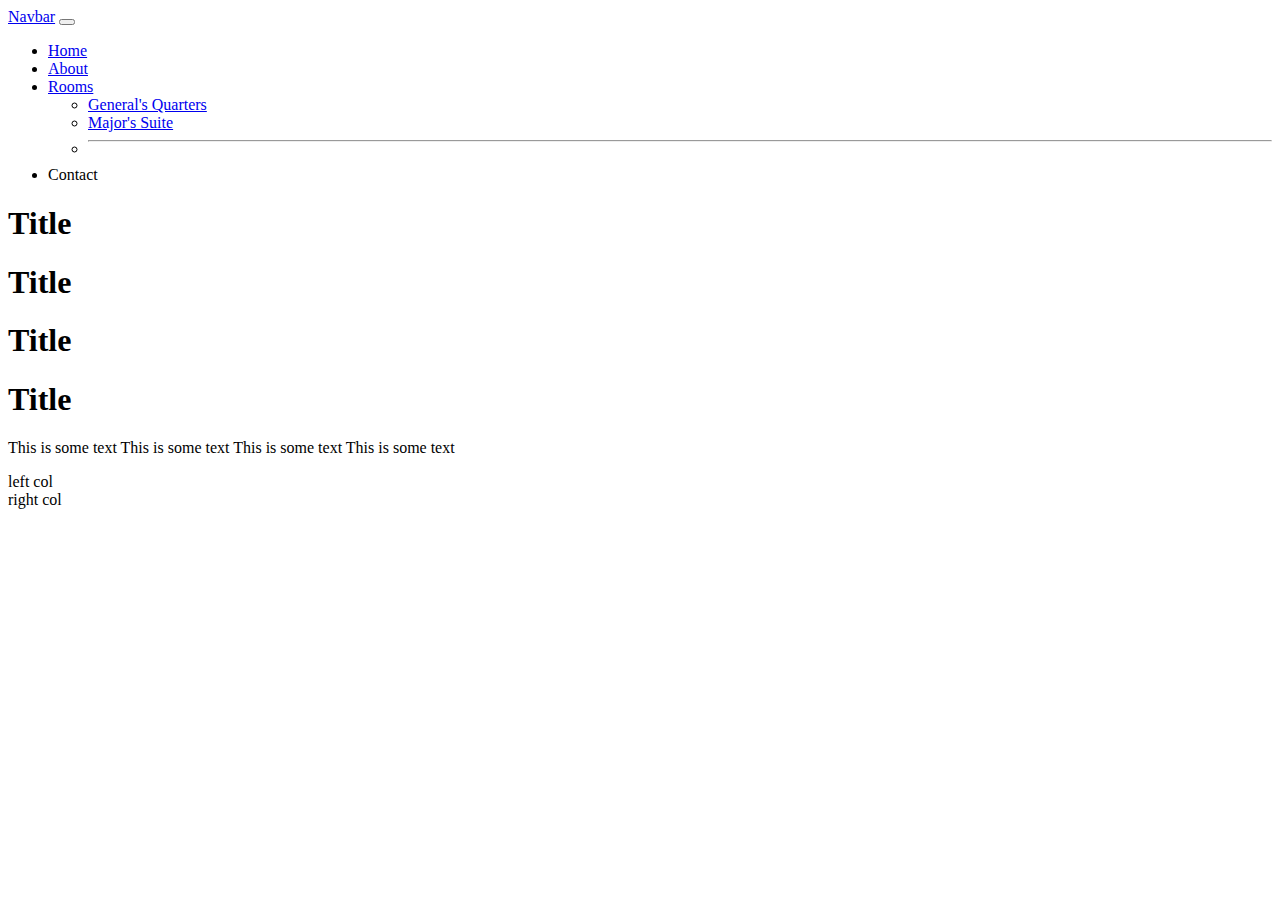
<file: index.html>
<!DOCTYPE html>
<html lang="en">
  <head>
    <meta charset="UTF-8" />
    <meta http-equiv="X-UA-Compatible" content="IE=edge" />
    <meta name="viewport" content="width=device-width, initial-scale=1.0" />

    <title>Document</title>
    <link
      href="https://cdn.jsdelivr.net/npm/bootstrap@5.2.1/dist/css/bootstrap.min.css"
      rel="stylesheet"
      integrity="sha384-iYQeCzEYFbKjA/T2uDLTpkwGzCiq6soy8tYaI1GyVh/UjpbCx/TYkiZhlZB6+fzT"
      crossorigin="anonymous"
    />
  </head>
  <body>
    <nav class="navbar navbar-dark navbar-expand-lg bg-dark">
      <div class="container-fluid">
        <a class="navbar-brand" href="#">Navbar</a>
        <button
          class="navbar-toggler"
          type="button"
          data-bs-toggle="collapse"
          data-bs-target="#navbarSupportedContent"
          aria-controls="navbarSupportedContent"
          aria-expanded="false"
          aria-label="Toggle navigation"
        >
          <span class="navbar-toggler-icon"></span>
        </button>
        <div class="collapse navbar-collapse" id="navbarSupportedContent">
          <ul class="navbar-nav me-auto mb-2 mb-lg-0">
            <li class="nav-item">
              <a class="nav-link active" aria-current="page" href="#">Home</a>
            </li>
            <li class="nav-item">
              <a class="nav-link" href="#">About</a>
            </li>
            <li class="nav-item dropdown">
              <a
                class="nav-link dropdown-toggle"
                href="#"
                role="button"
                data-bs-toggle="dropdown"
                aria-expanded="false"
              >
                Rooms
              </a>
              <ul class="dropdown-menu">
                <li><a class="dropdown-item" href="#">General's Quarters</a></li>
                <li><a class="dropdown-item" href="#">Major's Suite</a></li>
                <li><hr class="dropdown-divider" /></li>

              </ul>
            </li>
            <li class="nav-item">
              <a class="nav-link href="#">Contact</a>
            </li>
          </ul>

          </form>
        </div>
      </div>
    </nav>
    <div class="container">
      <div class="row">
        <div class="col">
          <h1>Title</h1>
        </div>
        <div class="col">
          <h1>Title</h1>
        </div>
        <div class="col">
          <h1>Title</h1>
        </div>
        <div class="col">
          <h1>Title</h1>
        </div>
      </div>
      <div class="row">
        <div class="col">
          <p>
            This is some text This is some text This is some text This is some
            text
          </p>
        </div>
      </div>
      <div class="row">
        <div class="col">left col</div>
        <div class="col">right col</div>
      </div>
    </div>
    <script
      src="https://cdn.jsdelivr.net/npm/bootstrap@5.2.1/dist/js/bootstrap.bundle.min.js"
      integrity="sha384-u1OknCvxWvY5kfmNBILK2hRnQC3Pr17a+RTT6rIHI7NnikvbZlHgTPOOmMi466C8"
      crossorigin="anonymous"
    ></script>
  </body>
</html>
</file>
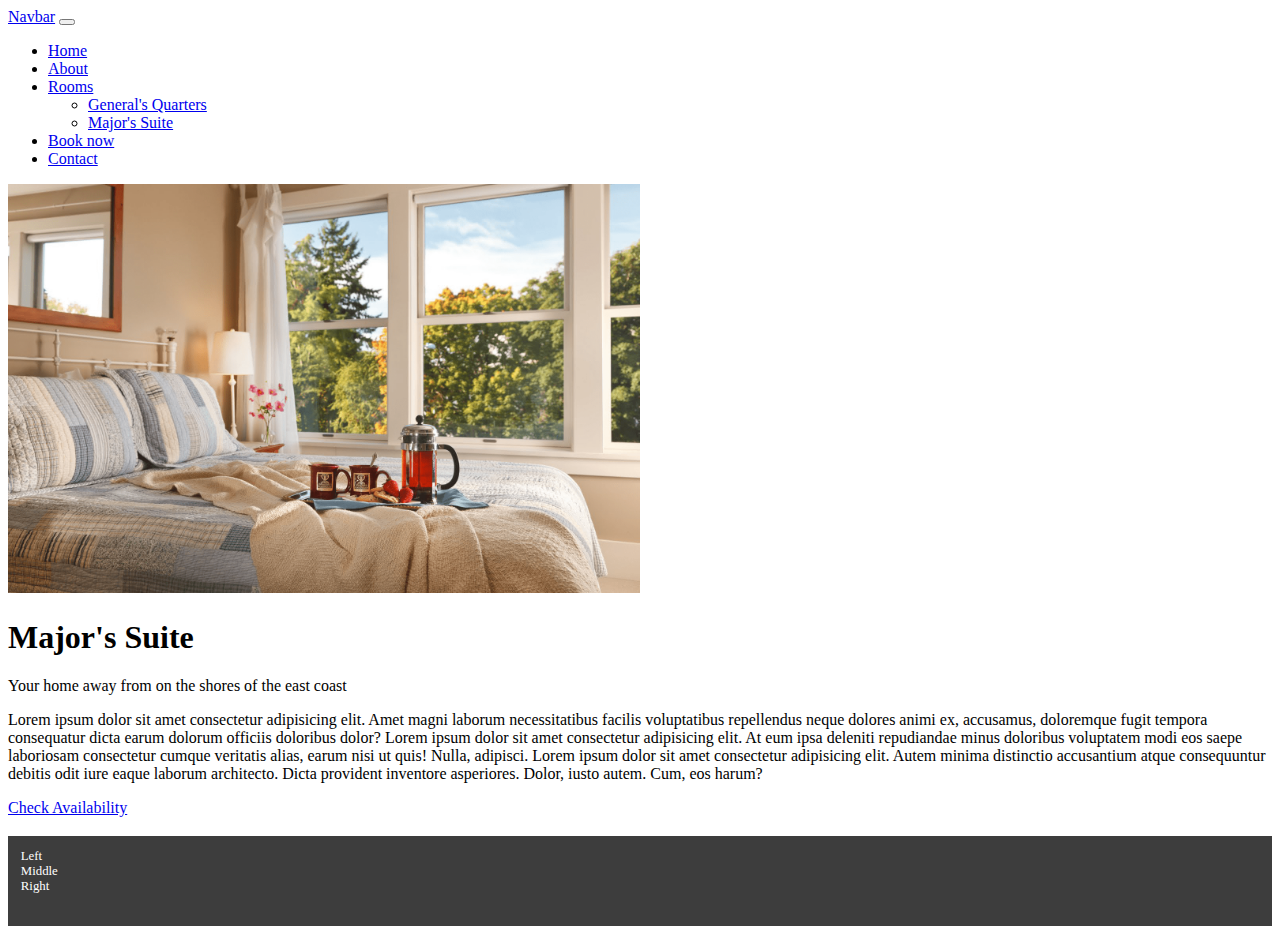
<file: majors.html>
<!DOCTYPE html>
<html lang="en">

<head>
    <meta charset="UTF-8" />
    <meta http-equiv="X-UA-Compatible" content="IE=edge" />
    <meta name="viewport" content="width=device-width, initial-scale=1.0" />

    <title>Document</title>
    <link href="https://cdn.jsdelivr.net/npm/bootstrap@5.2.1/dist/css/bootstrap.min.css" rel="stylesheet"
        integrity="sha384-iYQeCzEYFbKjA/T2uDLTpkwGzCiq6soy8tYaI1GyVh/UjpbCx/TYkiZhlZB6+fzT" crossorigin="anonymous" />
    <style>
        .my-footer {
            padding: 1em;
            height: 5em;
            background-color: #3d3d3d;
            margin-top: 1.5em;
            color: #ffffff;
            font-size: 80%;
        }

        .room-image {
            width: 50%;     }
    </style>
</head>

<body>
    <nav class="navbar navbar-dark navbar-expand-lg bg-dark">
        <div class="container-fluid">
            <a class="navbar-brand" href="#">Navbar</a>
            <button class="navbar-toggler" type="button" data-bs-toggle="collapse"
                data-bs-target="#navbarSupportedContent" aria-controls="navbarSupportedContent" aria-expanded="false"
                aria-label="Toggle navigation">
                <span class="navbar-toggler-icon"></span>
            </button>
            <div class="collapse navbar-collapse" id="navbarSupportedContent">
                <ul class="navbar-nav me-auto mb-2 mb-lg-0">
                    <li class="nav-item">
                        <a class="nav-link active" aria-current="page" href="index.html">Home</a>
                    </li>
                    <li class="nav-item">
                        <a class="nav-link" href="about.html">About</a>
                    </li>
                    <li class="nav-item dropdown">
                        <a class="nav-link dropdown-toggle" href="#" role="button" data-bs-toggle="dropdown"
                            aria-expanded="false">
                            Rooms
                        </a>
                        <ul class="dropdown-menu">
                            <li><a class="dropdown-item" href="generals.html">General's Quarters</a></li>
                            <li><a class="dropdown-item" href="majors.html">Major's Suite</a></li>
                        </ul>
                    </li>
                    <li class="nav-item">
                        <a class="nav-link" href="reservation.html">Book now</a>
                    </li>
                    <li class="nav-item">
                        <a class="nav-link" href="contact.html">Contact</a>
                    </li>
                </ul>
                </form>
            </div>
        </div>
    </nav>
    <div class="container">
        <div class="row">
            <div class="col">
                <img src="static/marjors-suite.png" alt="room image" class="img-fluid mx-auto d-block img-thumbnail room-image">
            </div>
        </div>
        <div class="row">
            <div class="col">
                <h1 class="text-center mt-4">Major's Suite</h1>
                <p>Your home away from on the shores of the east coast</p>
                <p>
                    Lorem ipsum dolor sit amet consectetur adipisicing elit. Amet magni laborum necessitatibus facilis
                    voluptatibus repellendus neque dolores animi ex, accusamus, doloremque fugit tempora consequatur
                    dicta earum dolorum officiis doloribus dolor? Lorem ipsum dolor sit amet consectetur adipisicing
                    elit. At eum ipsa deleniti repudiandae minus doloribus voluptatem modi eos saepe laboriosam
                    consectetur cumque veritatis alias, earum nisi ut quis! Nulla, adipisci. Lorem ipsum dolor sit amet
                    consectetur adipisicing elit. Autem minima distinctio accusantium atque consequuntur debitis odit
                    iure eaque laborum architecto. Dicta provident inventore asperiores. Dolor, iusto autem. Cum, eos
                    harum?
                </p>
            </div>
        </div>
        <div class="row">
            <div class="col text-center">
                <a href="/make-reservation-gq" class="btn btn-success">Check Availability</a>

            </div>
        </div>
    </div>
    <div class="row my-footer">
        <div class="col">
            Left
        </div>
        <div class="col">
            Middle
        </div>
        <div class="col">
            Right
        </div>
    </div>
    <script src="https://cdn.jsdelivr.net/npm/bootstrap@5.2.1/dist/js/bootstrap.bundle.min.js"
        integrity="sha384-u1OknCvxWvY5kfmNBILK2hRnQC3Pr17a+RTT6rIHI7NnikvbZlHgTPOOmMi466C8"
        crossorigin="anonymous"></script>
</body>

</html>
</file>
